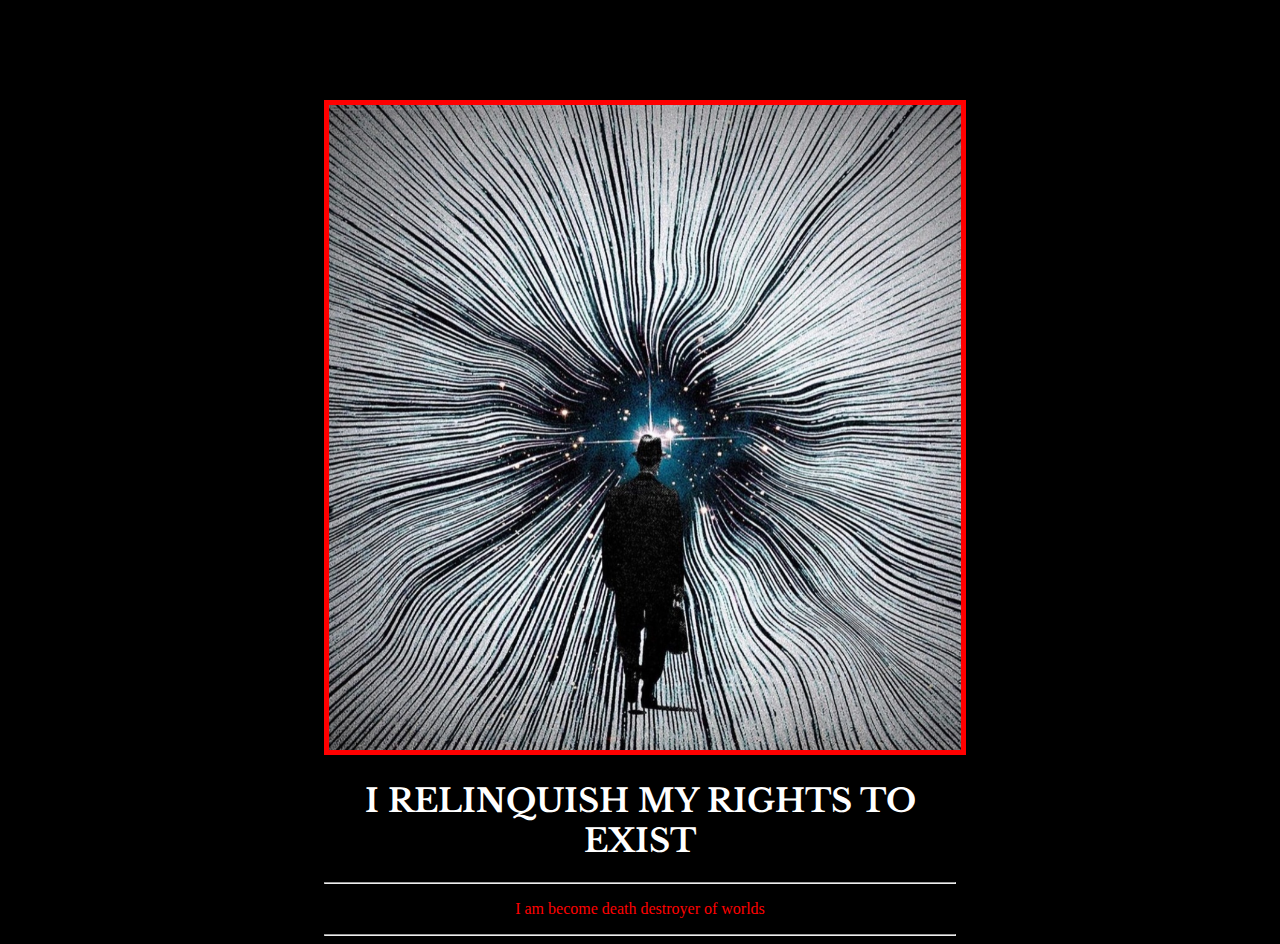
<file: index.html>
<!-- 
  TODO: Create a motivational post website.
Style it how ever you like. 
Look at the goal image for inspiration.
But it must have the following features:
1. The main h1 text should be using the Regular Libre Baskerville Font from Google Fonts:
  https://fonts.google.com/specimen/Libre+Baskerville
2. The text should be white and background black.
3. Add your own image into the images folder inside assets. It should have a 5px white border.
4. The text should be center aligned.
5. Create a div to contain the h1, p and img elements. Adjust the margins so that the image and text are centered on the page. 
  Hint: You horizontally center a div by giving it a width of 50% and a margin-left of 25%.
  Hint: Set the image to have a width of 100% so it fills the div. 
6. Read about the text-transform property on MDN docs to make the h1 uppercase with CSS.
  https://developer.mozilla.org/en-US/docs/Web/CSS/text-transform 
-->
<!DOCTYPE html>
<html lang="en">
<head>
  <meta charset="UTF-8">
  <meta name="viewport" content="width=device-width, initial-scale=1.0">
  <title>Document</title>
  <link rel="stylesheet" href="./style.css"/>
  <link rel="preconnect" href="https://fonts.googleapis.com">
<link rel="preconnect" href="https://fonts.gstatic.com" crossorigin>
<link href="https://fonts.googleapis.com/css2?family=Libre+Baskerville&display=swap" rel="stylesheet">

</head>
<body>
  
  <div id="div1">
    <img  src="./assets/images/dilation.jpg" alt="dilation">
    <h1>I relinquish my rights to exist</h1>
    <hr>
    <p>I am become death destroyer of worlds</p>
    <hr>
  </div>
  
</body>
</html>
</file>
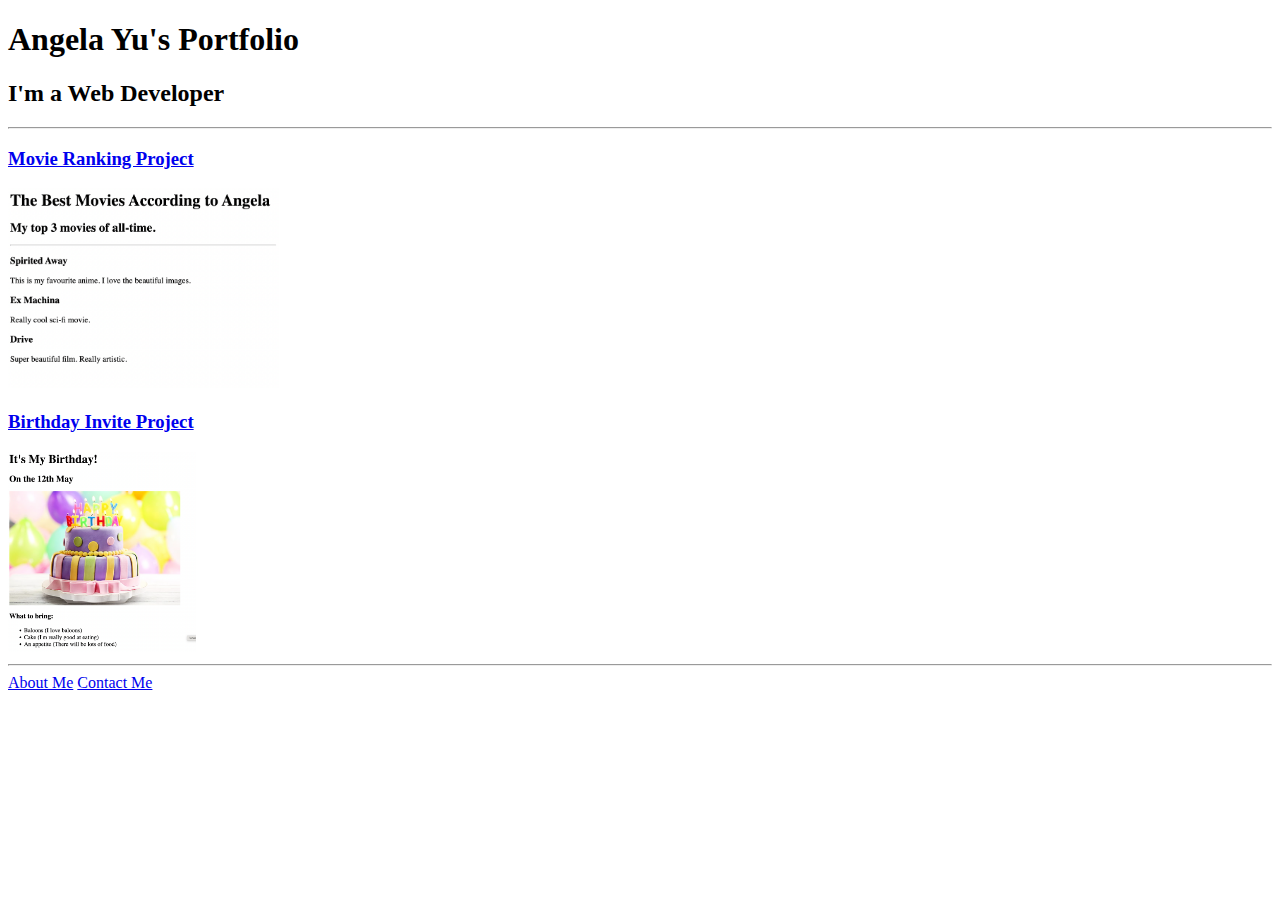
<file: solution.html>
<!DOCTYPE html>
<html lang="en">

<head>
  <meta charset="UTF-8">
  <title>Angela's Portfolio</title>
</head>

<body>
  <h1>Angela Yu's Portfolio</h1>
  <h2>I'm a Web Developer</h2>
  <hr />
  <h3><a href="./public/movie-ranking.html">Movie Ranking Project</a></h3>
  <img src="./assets/images/movie-ranking.png" height="200" alt="movie ranking project preview"/>
  <h3><a href="./public/birthday-invite.html">Birthday Invite Project</a></h3>
  <img src="./assets/images/birthday-invite.png" height="200" alt="birthday invite project preview"/>
  <hr />
  <a href="./public/about.html">About Me</a>
  <a href="./public/contact.html">Contact Me</a>
</body>

</html>
</file>
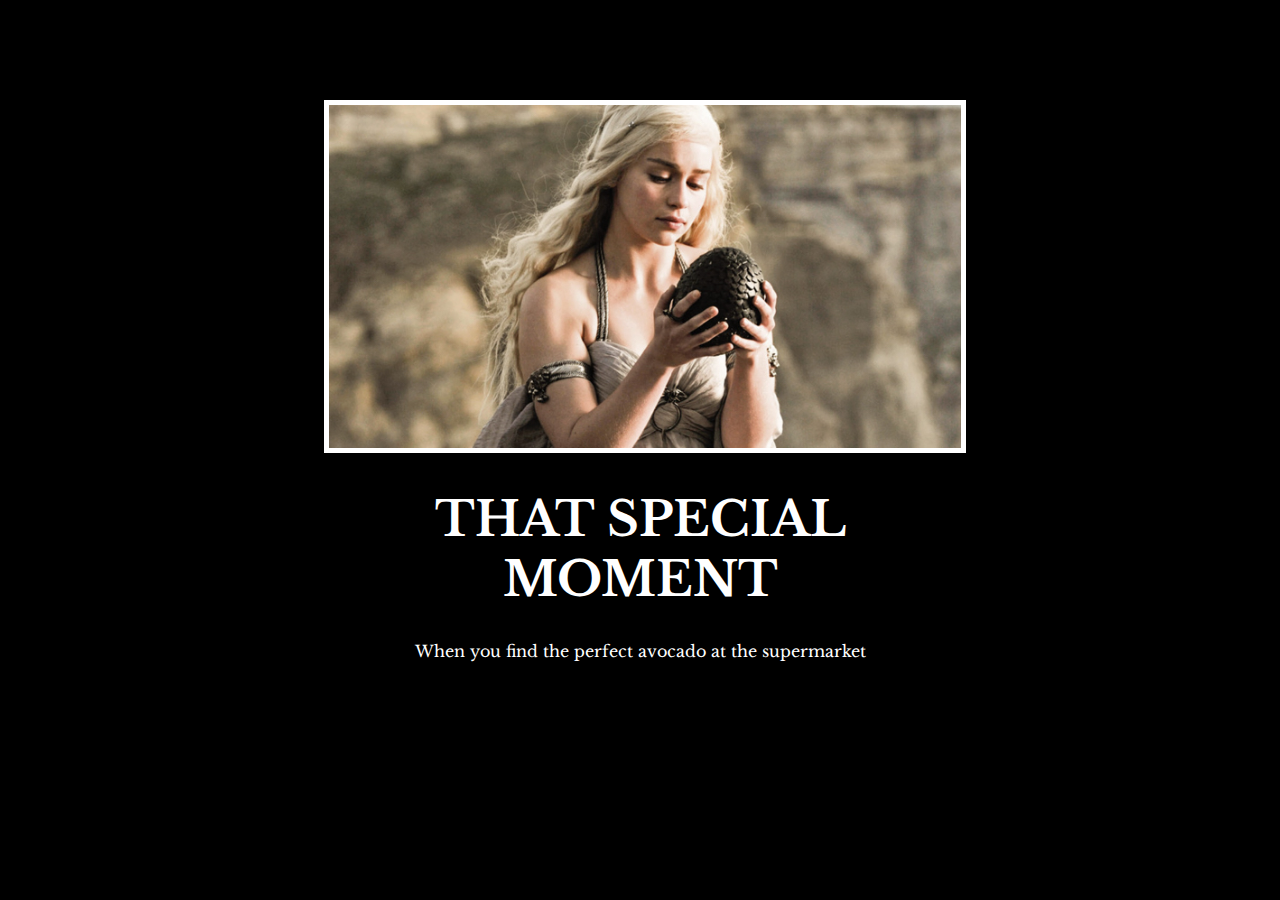
<file: solution/solution.html>
<!DOCTYPE html>
<html lang="en">

<head>
  <meta charset="UTF-8">
  <title>Motivation Meme</title>
  <link rel="stylesheet" href="./solution.css" />
  <link rel="preconnect" href="https://fonts.googleapis.com">
  <link rel="preconnect" href="https://fonts.gstatic.com" crossorigin>
  <link href="https://fonts.googleapis.com/css2?family=Libre+Baskerville&display=swap" rel="stylesheet">
</head>

<body>

  <div class="poster">
    <img class="motivation-img" src="./assets/images/daenerys.jpeg" src="daenerys with egg" />
    <h1>That Special Moment</h1>
    <p>When you find the perfect avocado at the supermarket</p>
  </div>
</body>

</html>
</file>
<file: style.css>
html{
    background-color: black;
}

h1{
    font-family: 'Libre Baskerville', serif;
    color: white;  
    text-align: center;
    text-transform: uppercase;
}

img{
    border: 5px solid red;
    width: 100%;
}

p{
    color:red;
    text-align: center;
    
}

#div1{
    width: 50%;
    margin-left: 25%;
    margin-top: 100px;
}
</file>
<file: solution/solution.css>
body {
  background-color: black;
}
h1 {
  text-transform: uppercase;
  font-size: 3rem;
}

.poster {
  width: 50%;
  margin-left: 25%;
  margin-top: 100px;
  color: white;
  font-family: "Libre Baskerville", serif;
  text-align: center;
}

.motivation-img {
  border: 5px solid white;
  width: 100%;
}
</file>
